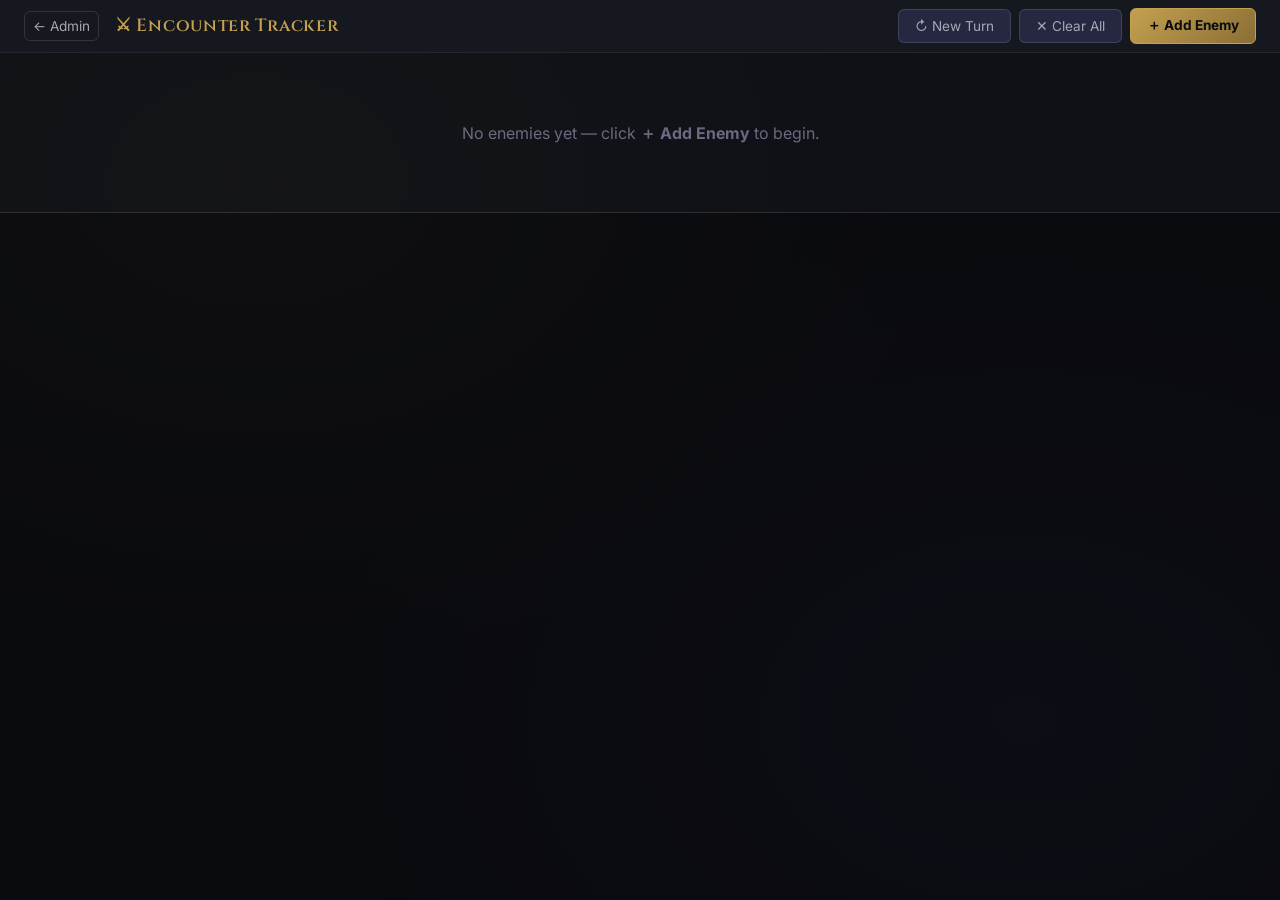
<file: encounter.html>
<!DOCTYPE html>
<html lang="en">
<head>
  <meta charset="UTF-8">
  <meta name="viewport" content="width=device-width, initial-scale=1.0">
  <meta name="description" content="GM encounter tracker for NNG — add enemies, track HP and armor, roll attacks to Roll20.">
  <title>Encounter Tracker — NNG Sheet</title>
  <link rel="stylesheet" href="style.css">
  <link rel="preconnect" href="https://fonts.googleapis.com">
  <link rel="preconnect" href="https://fonts.gstatic.com" crossorigin>
</head>
<body>

  <div id="encounter-page">

    <header class="top-bar">
      <a class="top-bar-back" href="admin.html" style="text-decoration:none">← Admin</a>
      <h1 class="top-bar-title">⚔ Encounter Tracker</h1>
      <div class="top-bar-actions">
        <button class="btn btn-secondary" id="new-turn-btn">↻ New Turn</button>
        <button class="btn btn-secondary" id="clear-btn">✕ Clear All</button>
        <button class="btn btn-primary" id="add-enemy-btn">＋ Add Enemy</button>
      </div>
    </header>

    <!-- Enemy cards row -->
    <div class="encounter-cards-row" id="encounter-cards">
      <p class="encounter-empty-msg" id="enc-empty">Loading enemy templates…</p>
    </div>

    <!-- Expanded detail panel (hidden until a card is selected) -->
    <div class="encounter-detail" id="encounter-detail" style="display:none"></div>

  </div>

  <div id="toast-container"></div>

  <!-- Scripts: util → supabase config → remote-config → dice → bridge → encounter -->
  <script src="util.js"></script>
  <script src="supabase-config.js"></script>
  <script src="remote-config.js"></script>
  <script src="dice.js"></script>
  <script src="roll20-bridge.js"></script>
  <script src="encounter.js"></script>

</body>
</html>
</file>
<file: style.css>
@import url('https://fonts.googleapis.com/css2?family=Cinzel:wght@400;600;700;900&family=Cinzel+Decorative:wght@400;700&family=Inter:wght@300;400;500;600;700&display=swap');

/* =============================================
   DESIGN TOKENS
   ============================================= */
:root {
  /* Core palette */
  --bg-deepest:    #0a0b0f;
  --bg-deep:       #0f1117;
  --bg-surface:    #161820;
  --bg-raised:     #1e2130;
  --bg-card:       #252840;
  --bg-hover:      #2d3050;
  --bg-active:     #353860;

  /* Borders */
  --border-subtle: rgba(255,255,255,0.06);
  --border-mid:    rgba(255,255,255,0.12);
  --border-strong: rgba(255,255,255,0.22);
  --border-accent: rgba(196,160,80,0.4);

  /* Brand / accent */
  --gold:          #c4a050;
  --gold-bright:   #e8c060;
  --gold-dim:      #8a6e35;
  --gold-glow:     rgba(196,160,80,0.18);

  /* Stat colors */
  --color-str:     #e05050;
  --color-dex:     #50c878;
  --color-con:     #e08830;
  --color-int:     #5090e0;
  --color-wis:     #c878e0;
  --color-cha:     #e05090;

  /* Resource colors */
  --color-hp:      #e74c3c;
  --color-hp-low:  #ff2222;
  --color-temphp:  #3498db;
  --color-hitdie:  #e67e22;
  --color-insp:    #f1c40f;

  /* Damage type colors */
  --dmg-slashing:    #e05050;
  --dmg-piercing:    #e08830;
  --dmg-bludgeoning: #aaaaaa;
  --dmg-fire:        #ff6622;
  --dmg-cold:        #55aaff;
  --dmg-lightning:   #ffee44;
  --dmg-thunder:     #aa88ff;
  --dmg-acid:        #88dd22;
  --dmg-poison:      #66cc44;
  --dmg-necrotic:    #885599;
  --dmg-radiant:     #ffcc44;
  --dmg-psychic:     #dd44bb;
  --dmg-force:       #4488ff;

  /* Text */
  --text-primary:  #f0eeee;
  --text-secondary:#a8a6b4;
  --text-muted:    #6b6980;
  --text-accent:   #c4a050;
  --text-crit:     #ff6644;

  /* Spacing */
  --space-xs:  4px;
  --space-sm:  8px;
  --space-md:  16px;
  --space-lg:  24px;
  --space-xl:  32px;
  --space-2xl: 48px;

  /* Radius */
  --radius-sm:  6px;
  --radius-md:  10px;
  --radius-lg:  16px;
  --radius-xl:  24px;
  --radius-full: 9999px;

  /* Shadows */
  --shadow-sm:   0 2px 8px rgba(0,0,0,0.4);
  --shadow-md:   0 4px 20px rgba(0,0,0,0.6);
  --shadow-lg:   0 8px 40px rgba(0,0,0,0.8);
  --shadow-gold: 0 0 20px rgba(196,160,80,0.25), 0 0 60px rgba(196,160,80,0.1);
  --shadow-inset: inset 0 1px 0 rgba(255,255,255,0.06);

  /* Transitions */
  --transition-fast:   0.15s ease;
  --transition-normal: 0.25s ease;
  --transition-slow:   0.4s ease;

  /* Fonts */
  --font-display: 'Cinzel', serif;
  --font-body:    'Inter', sans-serif;
}

/* =============================================
   RESET & BASE
   ============================================= */
*, *::before, *::after {
  box-sizing: border-box;
  margin: 0;
  padding: 0;
}

html {
  font-size: 16px;
  scroll-behavior: smooth;
}

body {
  font-family: var(--font-body);
  background-color: var(--bg-deepest);
  color: var(--text-primary);
  min-height: 100vh;
  line-height: 1.5;
  -webkit-font-smoothing: antialiased;
  overflow-x: hidden;
}

/* Remove native up/down spinners from all number inputs */
input[type="number"] {
  -moz-appearance: textfield;
  appearance: textfield;
}

input[type="number"]::-webkit-outer-spin-button,
input[type="number"]::-webkit-inner-spin-button {
  -webkit-appearance: none;
  margin: 0;
}

/* Subtle background texture */
body::before {
  content: '';
  position: fixed;
  inset: 0;
  background-image:
    radial-gradient(ellipse at 20% 20%, rgba(196,160,80,0.03) 0%, transparent 50%),
    radial-gradient(ellipse at 80% 80%, rgba(100,80,180,0.04) 0%, transparent 50%);
  pointer-events: none;
  z-index: 0;
}

/* =============================================
   CHARACTER ROSTER SCREEN
   ============================================= */
#roster-screen {
  min-height: 100vh;
  display: flex;
  flex-direction: column;
  align-items: center;
  justify-content: center;
  padding: var(--space-xl);
  position: relative;
  z-index: 1;
}

.roster-title {
  font-family: var(--font-display);
  font-size: clamp(2rem, 5vw, 3.5rem);
  font-weight: 700;
  color: var(--gold);
  text-shadow: var(--shadow-gold);
  letter-spacing: 0.05em;
  text-align: center;
  margin-bottom: var(--space-sm);
}

.roster-subtitle {
  color: var(--text-secondary);
  font-size: 0.95rem;
  text-align: center;
  margin-bottom: var(--space-2xl);
  letter-spacing: 0.08em;
  text-transform: uppercase;
}

.roster-grid {
  display: grid;
  grid-template-columns: repeat(auto-fill, minmax(240px, 1fr));
  gap: var(--space-md);
  width: 100%;
  max-width: 900px;
  margin-bottom: var(--space-xl);
}

.roster-section-header { font-size: 1.1rem; margin: 24px 0 12px; color: var(--text-muted); text-transform: uppercase; letter-spacing: 0.08em; width: 100%; max-width: 900px; }
.roster-section-note, .campaign-note { color: var(--text-muted); font-size: 0.8rem; text-transform: none; letter-spacing: normal; }
.campaign-account { float: right; font-size: 0.8rem; text-transform: none; letter-spacing: normal; }
.campaign-signin { display: flex; gap: 8px; flex-wrap: wrap; max-width: 520px; }
.campaign-block { margin-bottom: 20px; }
.campaign-block-header { font-weight: 600; margin: 12px 0 8px; }
.roster-card-readonly { opacity: 0.85; }
#campaign-area { width: 100%; max-width: 900px; }

.roster-card {
  background: var(--bg-raised);
  border: 1px solid var(--border-mid);
  border-radius: var(--radius-lg);
  padding: var(--space-lg);
  cursor: pointer;
  transition: all var(--transition-normal);
  position: relative;
  overflow: hidden;
}

.roster-card::before {
  content: '';
  position: absolute;
  top: 0; left: 0; right: 0;
  height: 2px;
  background: linear-gradient(90deg, transparent, var(--gold), transparent);
  opacity: 0;
  transition: opacity var(--transition-normal);
}

.roster-card:hover {
  border-color: var(--border-accent);
  background: var(--bg-card);
  transform: translateY(-2px);
  box-shadow: var(--shadow-md), var(--shadow-gold);
}

.roster-card:hover::before { opacity: 1; }

.roster-card-name {
  font-family: var(--font-display);
  font-size: 1.1rem;
  font-weight: 600;
  color: var(--text-primary);
  margin-bottom: var(--space-xs);
  white-space: nowrap;
  overflow: hidden;
  text-overflow: ellipsis;
}

.roster-card-info {
  font-size: 0.8rem;
  color: var(--text-secondary);
  display: flex;
  gap: var(--space-sm);
  flex-wrap: wrap;
}

.roster-card-info span {
  background: var(--bg-surface);
  padding: 2px 8px;
  border-radius: var(--radius-full);
  border: 1px solid var(--border-subtle);
}

.roster-card-delete {
  position: absolute;
  top: var(--space-sm);
  right: var(--space-sm);
  background: transparent;
  border: none;
  color: var(--text-muted);
  cursor: pointer;
  padding: 4px;
  border-radius: var(--radius-sm);
  font-size: 0.8rem;
  opacity: 0;
  transition: all var(--transition-fast);
  line-height: 1;
}

.roster-card:hover .roster-card-delete {
  opacity: 1;
}

.roster-card-delete:hover {
  color: var(--color-hp);
  background: rgba(231,76,60,0.1);
}

.roster-card-move {
  margin-top: 8px;
  font-size: 0.75rem;
  width: 100%;
}

.roster-new-btn {
  background: linear-gradient(135deg, var(--bg-raised), var(--bg-card));
  border: 2px dashed var(--border-mid);
  border-radius: var(--radius-lg);
  padding: var(--space-lg);
  cursor: pointer;
  transition: all var(--transition-normal);
  display: flex;
  flex-direction: column;
  align-items: center;
  justify-content: center;
  gap: var(--space-sm);
  color: var(--text-muted);
  font-family: var(--font-body);
  font-size: 0.9rem;
  min-height: 120px;
}

.roster-new-btn:hover {
  border-color: var(--gold);
  color: var(--gold);
  background: var(--gold-glow);
}

.roster-new-btn .plus-icon {
  font-size: 2rem;
  line-height: 1;
}

/* =============================================
   APP SHELL
   ============================================= */
#app-screen {
  display: none;
  min-height: 100vh;
  flex-direction: column;
  position: relative;
  z-index: 1;
}

#app-screen.active {
  display: flex;
}

/* =============================================
   TOP BAR
   ============================================= */
.top-bar {
  display: flex;
  align-items: center;
  gap: var(--space-md);
  padding: var(--space-sm) var(--space-lg);
  background: var(--bg-surface);
  border-bottom: 1px solid var(--border-subtle);
  position: sticky;
  top: 0;
  z-index: 100;
  backdrop-filter: blur(12px);
}

.top-bar-back {
  background: none;
  border: 1px solid var(--border-mid);
  color: var(--text-secondary);
  cursor: pointer;
  padding: var(--space-xs) var(--space-sm);
  border-radius: var(--radius-sm);
  font-size: 0.85rem;
  transition: all var(--transition-fast);
  display: flex;
  align-items: center;
  gap: 6px;
  white-space: nowrap;
}

.top-bar-back:hover {
  border-color: var(--gold);
  color: var(--gold);
}

.top-bar-title {
  font-family: var(--font-display);
  font-size: 1.1rem;
  color: var(--gold);
  font-weight: 600;
  letter-spacing: 0.04em;
  flex: 1;
  white-space: nowrap;
  overflow: hidden;
  text-overflow: ellipsis;
}

.top-bar-actions {
  display: flex;
  gap: var(--space-sm);
  align-items: center;
}

.save-indicator {
  font-size: 0.75rem;
  color: var(--text-muted);
  display: flex;
  align-items: center;
  gap: 5px;
}

.save-indicator.saved { color: #50c878; }
.save-indicator.saving { color: var(--gold); }
.save-indicator.error .save-dot { background: #e74c3c; }
.save-indicator.error .save-dot-label { color: #e74c3c; }

.save-dot {
  width: 6px; height: 6px;
  border-radius: 50%;
  background: currentColor;
}

/* =============================================
   TAB NAVIGATION
   ============================================= */
.tab-nav {
  display: flex;
  background: var(--bg-surface);
  border-bottom: 1px solid var(--border-subtle);
  overflow-x: auto;
  scrollbar-width: none;
  -ms-overflow-style: none;
  padding: 0 var(--space-md);
}

.tab-nav::-webkit-scrollbar { display: none; }

.tab-btn {
  background: none;
  border: none;
  color: var(--text-muted);
  padding: var(--space-sm) var(--space-md);
  cursor: pointer;
  font-family: var(--font-display);
  font-size: 0.78rem;
  letter-spacing: 0.06em;
  text-transform: uppercase;
  border-bottom: 2px solid transparent;
  transition: all var(--transition-fast);
  white-space: nowrap;
  position: relative;
  top: 1px;
}

.tab-btn:hover { color: var(--text-secondary); }

.tab-btn.active {
  color: var(--gold);
  border-bottom-color: var(--gold);
}

/* =============================================
   CONTENT AREA
   ============================================= */
.tab-content {
  flex: 1;
  padding: var(--space-lg);
  max-width: 1100px;
  width: 100%;
  margin: 0 auto;
}

.tab-panel { display: none; }
.tab-panel.active { display: block; }

/* =============================================
   SECTION HEADERS
   ============================================= */
.section-header {
  font-family: var(--font-display);
  font-size: 0.72rem;
  letter-spacing: 0.14em;
  text-transform: uppercase;
  color: var(--text-accent);
  margin-bottom: var(--space-sm);
  padding-bottom: var(--space-xs);
  border-bottom: 1px solid var(--border-accent);
  display: flex;
  align-items: center;
  gap: var(--space-sm);
}

.section-header::before {
  content: '';
  width: 3px; height: 14px;
  background: var(--gold);
  border-radius: 2px;
  flex-shrink: 0;
}

/* =============================================
   CARDS & PANELS
   ============================================= */
.card {
  background: var(--bg-raised);
  border: 1px solid var(--border-subtle);
  border-radius: var(--radius-md);
  padding: var(--space-md);
  box-shadow: var(--shadow-sm), var(--shadow-inset);
}

.card-gold {
  border-color: var(--border-accent);
  background: linear-gradient(135deg, var(--bg-raised), rgba(196,160,80,0.04));
}

/* =============================================
   CHARACTER INFO TAB
   ============================================= */
.char-info-grid {
  display: grid;
  grid-template-columns: 1fr 1fr;
  gap: var(--space-md);
  margin-bottom: var(--space-lg);
}

@media (max-width: 600px) {
  .char-info-grid { grid-template-columns: 1fr; }
}

.field-group {
  display: flex;
  flex-direction: column;
  gap: var(--space-xs);
}

.field-label {
  font-size: 0.72rem;
  font-family: var(--font-display);
  letter-spacing: 0.1em;
  text-transform: uppercase;
  color: var(--text-muted);
}

.field-input {
  background: var(--bg-surface);
  border: 1px solid var(--border-mid);
  border-radius: var(--radius-sm);
  color: var(--text-primary);
  font-family: var(--font-body);
  font-size: 0.9rem;
  padding: var(--space-sm) var(--space-md);
  transition: border-color var(--transition-fast), box-shadow var(--transition-fast);
  width: 100%;
}

.field-input:focus {
  outline: none;
  border-color: var(--gold);
  box-shadow: 0 0 0 2px var(--gold-glow);
}

.field-input::placeholder { color: var(--text-muted); opacity: 0.6; }

select.field-input {
  cursor: pointer;
  appearance: none;
  background-image: url("data:image/svg+xml,%3Csvg xmlns='http://www.w3.org/2000/svg' width='12' height='8'%3E%3Cpath d='M1 1l5 5 5-5' stroke='%23a8a6b4' stroke-width='1.5' fill='none' stroke-linecap='round'/%3E%3C/svg%3E");
  background-repeat: no-repeat;
  background-position: right 12px center;
  padding-right: 36px;
}

textarea.field-input {
  resize: vertical;
  min-height: 80px;
  line-height: 1.6;
}

/* =============================================
   ABILITY SCORES
   ============================================= */
.ability-scores-grid {
  display: grid;
  grid-template-columns: repeat(4, 1fr);
  gap: var(--space-sm);
  margin-bottom: var(--space-lg);
}

@media (max-width: 500px) {
  .ability-scores-grid { grid-template-columns: repeat(2, 1fr); }
}

.ability-card {
  background: var(--bg-card);
  border: 1px solid var(--border-mid);
  border-radius: var(--radius-md);
  padding: var(--space-sm);
  display: flex;
  flex-direction: column;
  align-items: center;
  gap: var(--space-xs);
  cursor: pointer;
  transition: all var(--transition-normal);
  position: relative;
  overflow: hidden;
}

.ability-card::before {
  content: '';
  position: absolute;
  top: 0; left: 0; right: 0;
  height: 2px;
  opacity: 0.7;
  transition: opacity var(--transition-normal);
}

.ability-card[data-stat="strength"]::before     { background: var(--color-str); }
.ability-card[data-stat="dexterity"]::before    { background: var(--color-dex); }
.ability-card[data-stat="constitution"]::before { background: var(--color-con); }
.ability-card[data-stat="intelligence"]::before { background: var(--color-int); }
.ability-card[data-stat="wisdom"]::before       { background: var(--color-wis); }
.ability-card[data-stat="charisma"]::before     { background: var(--color-cha); }

.ability-card:hover {
  transform: translateY(-2px);
  box-shadow: var(--shadow-md);
  border-color: var(--border-strong);
}

.ability-abbr {
  font-family: var(--font-display);
  font-size: 0.65rem;
  letter-spacing: 0.12em;
  text-transform: uppercase;
  color: var(--text-secondary);
}

.ability-score-controls {
  display: flex;
  align-items: center;
  gap: var(--space-xs);
}

.ability-score-input {
  background: var(--bg-surface);
  border: 1px solid var(--border-mid);
  border-radius: var(--radius-sm);
  color: #ffffff;
  font-size: 1.4rem;
  font-weight: 700;
  text-align: center;
  width: 56px;
  padding: 4px;
  transition: border-color var(--transition-fast);
  font-family: var(--font-display);
}

.ability-score-input:focus {
  outline: none;
  border-color: var(--gold);
}

.ability-modifier {
  font-family: var(--font-display);
  font-size: 1.2rem;
  font-weight: 700;
  min-height: 1.5em;
  text-align: center;
}

.ability-modifier.positive { color: #50c878; }
.ability-modifier.negative { color: #e05050; }
.ability-modifier.zero     { color: var(--text-secondary); }

.ability-roll-btn {
  background: none;
  border: 1px solid var(--border-mid);
  color: var(--text-muted);
  border-radius: var(--radius-full);
  cursor: pointer;
  font-size: 0.65rem;
  padding: 2px 8px;
  transition: all var(--transition-fast);
  white-space: nowrap;
}

.ability-roll-btn:hover {
  border-color: var(--gold);
  color: var(--gold);
  background: var(--gold-glow);
}

/* =============================================
   RESOURCES (HP, etc.)
   ============================================= */
.resources-grid {
  display: grid;
  grid-template-columns: repeat(auto-fit, minmax(160px, 1fr));
  gap: var(--space-md);
  margin-bottom: var(--space-lg);
}

.resource-card {
  background: var(--bg-card);
  border: 1px solid var(--border-mid);
  border-radius: var(--radius-md);
  padding: var(--space-md);
  transition: all var(--transition-normal);
}

.resource-card.low-hp {
  border-color: var(--color-hp);
  box-shadow: 0 0 12px rgba(231,76,60,0.2);
  animation: pulse-border 2s ease-in-out infinite;
}

@keyframes pulse-border {
  0%, 100% { box-shadow: 0 0 8px rgba(231,76,60,0.15); }
  50%       { box-shadow: 0 0 20px rgba(231,76,60,0.4); }
}

.resource-label {
  font-size: 0.7rem;
  font-family: var(--font-display);
  letter-spacing: 0.1em;
  text-transform: uppercase;
  color: var(--text-secondary);
  margin-bottom: var(--space-sm);
}

.resource-controls {
  display: flex;
  align-items: center;
  gap: var(--space-xs);
}

.resource-btn {
  background: var(--bg-surface);
  border: 1px solid var(--border-mid);
  color: var(--text-primary);
  width: 28px; height: 28px;
  border-radius: var(--radius-sm);
  cursor: pointer;
  font-size: 1rem;
  display: flex;
  align-items: center;
  justify-content: center;
  transition: all var(--transition-fast);
  flex-shrink: 0;
}

.resource-btn:hover {
  background: var(--bg-hover);
  border-color: var(--border-strong);
}

.resource-value-display {
  flex: 1;
  text-align: center;
  font-family: var(--font-display);
  font-size: 1.3rem;
  font-weight: 700;
  color: var(--text-primary);
  cursor: pointer;
  border: 1px solid transparent;
  border-radius: var(--radius-sm);
  padding: 2px 4px;
  transition: all var(--transition-fast);
}

.resource-value-display:hover {
  border-color: var(--border-mid);
  background: var(--bg-surface);
}

.resource-value-input {
  flex: 1;
  background: var(--bg-surface);
  border: 1px solid var(--gold);
  border-radius: var(--radius-sm);
  color: var(--text-primary);
  font-size: 1.3rem;
  font-weight: 700;
  text-align: center;
  padding: 2px 4px;
  font-family: var(--font-display);
  width: 60px;
  display: none;
}

.resource-max {
  font-size: 0.75rem;
  color: var(--text-muted);
  white-space: nowrap;
}

.resource-bar-wrap {
  margin-top: var(--space-sm);
  height: 6px;
  background: var(--bg-surface);
  border-radius: var(--radius-full);
  overflow: hidden;
  cursor: pointer;
}

.resource-bar-fill {
  height: 100%;
  border-radius: var(--radius-full);
  transition: width 0.4s ease, background-color 0.4s ease;
}

/* =============================================
   PROFICIENCY & COMBAT STATS ROW
   ============================================= */
/* ---- Combat ability bar ---- */
.combat-ability-bar {
  display: flex;
  gap: var(--space-sm);
  flex-wrap: wrap;
  margin-bottom: var(--space-sm);
}

.combat-ability-chip {
  display: flex;
  align-items: center;
  gap: 6px;
  background: var(--bg-card);
  border: 1px solid var(--border-mid);
  border-radius: 8px;
  padding: 6px 12px;
  flex: 1;
  min-width: 100px;
}

.combat-ability-abbr {
  font-size: 0.7rem;
  font-weight: 700;
  letter-spacing: 0.05em;
  color: var(--text-muted);
  text-transform: uppercase;
}

.combat-ability-val {
  font-size: 1.25rem;
  font-weight: 700;
  color: var(--accent);
  min-width: 20px;
  text-align: center;
}

.combat-ability-roll {
  margin-left: auto;
  font-size: 0.75rem;
  padding: 2px 6px;
}

/* ---- Defense roll row ---- */
.combat-defense-row {
  display: flex;
  gap: var(--space-sm);
  flex-wrap: wrap;
  margin-bottom: var(--space-md);
}

.combat-defense-btn {
  display: flex;
  align-items: center;
  gap: 8px;
  background: var(--bg-card);
  border: 1px solid var(--border-mid);
  border-radius: 8px;
  padding: 8px 14px;
  cursor: pointer;
  flex: 1;
  min-width: 100px;
  transition: border-color 0.15s, background 0.15s;
  color: var(--text-primary);
}

.combat-defense-btn:hover {
  border-color: var(--accent);
  background: var(--bg-raised);
}

.combat-defense-label {
  font-weight: 600;
  font-size: 0.9rem;
}

.combat-defense-mod {
  font-size: 0.75rem;
  color: var(--text-muted);
  margin-left: auto;
}

.combat-defense-icon {
  font-size: 1rem;
}

/* ---- Actions tab top bar ---- */
.actions-top-bar {
  background: var(--bg-card);
  border: 1px solid var(--border-subtle);
  border-radius: 8px;
  padding: 10px 12px;
  margin-bottom: var(--space-md);
  display: flex;
  flex-direction: column;
  gap: 10px;
}

/* Row 1: HP + armor */
.actions-resources-row {
  display: flex;
  align-items: center;
  gap: var(--space-md);
  flex-wrap: wrap;
}

.actions-hp-block {
  display: flex;
  align-items: center;
  gap: 5px;
  flex: 1;
  min-width: 180px;
  flex-wrap: wrap;
  row-gap: 4px;
}

.actions-armor-block {
  display: flex;
  align-items: center;
  gap: 6px;
}

.actions-res-label {
  font-size: 0.7rem;
  font-weight: 700;
  letter-spacing: 0.06em;
  color: var(--text-muted);
  text-transform: uppercase;
}

.actions-res-sep {
  font-size: 0.85rem;
  color: var(--text-muted);
  white-space: nowrap;
}

.actions-hp-bar-wrap {
  flex-basis: 100%;
  height: 4px;
  background: var(--bg-raised, #2a2a3a);
  border-radius: 2px;
  overflow: hidden;
}

.actions-hp-bar {
  height: 100%;
  border-radius: 2px;
  transition: width 0.2s, background 0.3s;
}

/* Row 2: Initiative + turn tracker */
.actions-economy-row {
  display: flex;
  align-items: center;
  gap: var(--space-md);
  flex-wrap: wrap;
  border-top: 1px solid var(--border-subtle);
  padding-top: 8px;
}

.actions-initiative {
  display: flex;
  align-items: center;
  gap: 6px;
  flex-shrink: 0;
}

.actions-turn-tracker {
  display: flex;
  align-items: center;
  gap: 6px;
  flex-wrap: wrap;
  margin-left: auto;
}

/* ---- Damage type badges on weapon actions ---- */
.dmg-type-badge {
  display: inline-block;
  font-size: 0.65rem;
  font-weight: 700;
  letter-spacing: 0.04em;
  text-transform: uppercase;
  padding: 2px 6px;
  border-radius: 3px;
  margin-right: 4px;
  vertical-align: middle;
  cursor: default;
  opacity: 0.9;
}

.dmg-type-standard { background: #444; color: #ccc; }
.dmg-type-piercing  { background: #1a5276; color: #aed6f1; }
.dmg-type-blunt     { background: #784212; color: #fad7a0; }
.dmg-type-energy    { background: #4a235a; color: #d2b4de; }
.dmg-type-shred     { background: #7b241c; color: #fadbd8; }

@media (prefers-color-scheme: light) {
  .dmg-type-standard { background: #ccc; color: #333; }
  .dmg-type-piercing  { background: #aed6f1; color: #1a5276; }
  .dmg-type-blunt     { background: #fad7a0; color: #784212; }
  .dmg-type-energy    { background: #d2b4de; color: #4a235a; }
  .dmg-type-shred     { background: #fadbd8; color: #7b241c; }
}

.combat-stats-row {
  display: flex;
  gap: var(--space-sm);
  flex-wrap: wrap;
  margin-bottom: var(--space-lg);
}

.combat-stat-chip {
  background: var(--bg-card);
  border: 1px solid var(--border-mid);
  border-radius: var(--radius-md);
  padding: var(--space-sm) var(--space-md);
  display: flex;
  flex-direction: column;
  align-items: center;
  gap: 2px;
  min-width: 80px;
  cursor: pointer;
  transition: all var(--transition-fast);
}

.combat-stat-chip:hover {
  border-color: var(--gold);
  box-shadow: 0 0 8px var(--gold-glow);
}

.combat-stat-chip-label {
  font-size: 0.62rem;
  font-family: var(--font-display);
  letter-spacing: 0.1em;
  text-transform: uppercase;
  color: var(--text-secondary);
}

.combat-stat-chip-value {
  font-family: var(--font-display);
  font-size: 1.25rem;
  font-weight: 700;
  color: var(--text-primary);
}

.combat-stat-chip-value input {
  background: var(--bg-surface);
  border: 1px solid var(--border-mid);
  border-radius: var(--radius-sm);
  color: #ffffff;
  font-family: var(--font-display);
  font-size: 1.25rem;
  font-weight: 700;
  text-align: center;
  width: 48px;
  padding: 2px;
}

.combat-stat-chip-value input:focus { outline: none; }

.combat-stat-chip-value-row {
  display: flex;
  align-items: center;
  justify-content: center;
  gap: 6px;
}

/* =============================================
   SKILLS LIST
   ============================================= */
.skills-columns {
  display: grid;
  grid-template-columns: 1fr 1fr;
  gap: var(--space-sm) var(--space-lg);
}

@media (max-width: 600px) {
  .skills-columns { grid-template-columns: 1fr; }
}

.skills-column {
  display: flex;
  flex-direction: column;
  gap: 2px;
}

.skills-header-row {
  font-size: 0.7rem;
  letter-spacing: 0.05em;
  text-transform: uppercase;
  color: var(--text-muted);
  cursor: default;
}

.skills-header-row:hover { background: none; }

.skill-col-label {
  flex: none;
  text-align: center;
  font-weight: 600;
  color: inherit;
  font-size: inherit;
  font-family: var(--font-body);
}

.skill-row {
  display: flex;
  align-items: center;
  gap: var(--space-md);
  min-height: 38px;
  padding: 6px var(--space-sm);
  border-radius: var(--radius-sm);
  cursor: pointer;
  transition: all var(--transition-fast);
  border: 1px solid transparent;
}

.skill-row:hover {
  background: var(--bg-raised);
  border-color: var(--border-subtle);
}

.skill-bonus {
  font-family: var(--font-display);
  font-weight: 700;
  font-size: 0.9rem;
  min-width: 28px;
  margin-left: var(--space-sm);
  text-align: right;
  color: var(--text-primary);
}

.skill-bonus.positive { color: #50c878; }
.skill-bonus.negative { color: #e05050; }

.skill-name {
  flex: 1;
  font-size: 0.85rem;
  color: var(--text-secondary);
}

.skill-stat-badge {
  font-size: 0.6rem;
  font-family: var(--font-display);
  letter-spacing: 0.08em;
  color: var(--text-muted);
  background: var(--bg-surface);
  padding: 1px 5px;
  border-radius: var(--radius-full);
  border: 1px solid var(--border-subtle);
}

.skill-roll-btn {
  background: none;
  border: none;
  color: var(--text-muted);
  cursor: pointer;
  font-size: 0.8rem;
  padding: 2px;
  border-radius: 3px;
  transition: all var(--transition-fast);
}

.skill-roll-btn:hover { color: var(--gold); }

.attack-roll-btn, .damage-roll-btn {
  background: none;
  border: 1px solid var(--border-mid);
  color: var(--text-muted);
  border-radius: var(--radius-sm);
  cursor: pointer;
  font-size: 0.75rem;
  padding: 3px 8px;
  transition: all var(--transition-fast);
  white-space: nowrap;
}

.attack-roll-btn:hover {
  border-color: var(--gold);
  color: var(--gold);
  background: var(--gold-glow);
}

.damage-roll-btn:hover {
  border-color: var(--color-hp);
  color: var(--color-hp);
  background: rgba(231,76,60,0.08);
}

.delete-attack-btn {
  background: none;
  border: none;
  color: var(--text-muted);
  cursor: pointer;
  padding: 4px;
  border-radius: var(--radius-sm);
  font-size: 0.75rem;
  transition: all var(--transition-fast);
}

.delete-attack-btn:hover { color: var(--color-hp); }

/* =============================================
   WEAPON CARDS
   ============================================= */
.weapon-card {
  background: var(--bg-card);
  border: 1px solid var(--border-mid);
  border-radius: var(--radius-md);
  padding: var(--space-md);
  margin-bottom: var(--space-md);
}

.weapon-card-header {
  display: flex;
  justify-content: space-between;
  align-items: center;
  flex-wrap: wrap;
  gap: var(--space-sm);
  margin-bottom: var(--space-sm);
}

.weapon-card-title { display: flex; flex-direction: column; gap: 2px; }

.weapon-card-label {
  font-family: var(--font-display);
  font-weight: 700;
  color: var(--text-primary);
}

.weapon-card-tags {
  font-size: 0.7rem;
  color: var(--text-muted);
  text-transform: uppercase;
  letter-spacing: 0.06em;
}

.weapon-card-header-controls {
  display: flex;
  align-items: center;
  gap: var(--space-sm);
}

.weapon-card-ammo {
  font-family: var(--font-display);
  font-weight: 700;
  color: var(--gold);
  font-size: 0.9rem;
}

.weapon-action-rows {
  display: flex;
  flex-direction: column;
  gap: var(--space-xs);
  border-top: 1px solid var(--border-subtle);
  padding-top: var(--space-sm);
}

.weapon-action-row {
  display: flex;
  align-items: center;
  flex-wrap: wrap;
  gap: var(--space-sm);
  min-height: 32px;
}

.weapon-action-label {
  flex: 0 0 130px;
  font-size: 0.85rem;
  color: var(--text-secondary);
  font-weight: 500;
}

.weapon-action-meta {
  flex: 1;
  font-size: 0.75rem;
  color: var(--text-muted);
}

.weapon-action-cost-badge {
  font-size: 0.7rem;
  font-weight: 600;
  padding: 1px 6px;
  border-radius: 3px;
  background: var(--bg-raised, #2a2a3a);
  color: var(--text-secondary);
  white-space: nowrap;
}

.weapon-action-notes {
  flex: 0 0 100%;
  font-size: 0.72rem;
  color: var(--text-muted);
  font-style: italic;
  padding-left: 138px;
  margin-top: -2px;
}

.weapon-attachments {
  border-top: 1px solid var(--border-subtle);
  margin-top: var(--space-sm);
  padding-top: var(--space-sm);
}

.weapon-attachment-row {
  display: flex;
  align-items: center;
  justify-content: space-between;
  gap: var(--space-sm);
  padding: 2px 0;
}

.weapon-attachment-row .delete-item-btn { opacity: 1; }

.weapon-attachment-label { font-size: 0.8rem; color: var(--text-secondary); }

.weapon-attachment-note {
  font-size: 0.7rem;
  color: var(--text-muted);
  font-style: italic;
  margin-top: 2px;
}

/* =============================================
   EQUIPMENT TAB
   ============================================= */
.equipment-list {
  display: flex;
  flex-direction: column;
  gap: var(--space-xs);
  margin-bottom: var(--space-lg);
}

.equipment-item {
  display: flex;
  align-items: center;
  gap: var(--space-sm);
  padding: var(--space-sm);
  background: var(--bg-card);
  border: 1px solid var(--border-subtle);
  border-radius: var(--radius-sm);
  font-size: 0.85rem;
  color: var(--text-secondary);
  transition: all var(--transition-fast);
}

.equipment-item:hover { border-color: var(--border-mid); }

.equipment-qty {
  font-family: var(--font-display);
  font-size: 0.75rem;
  color: var(--text-muted);
  min-width: 24px;
  text-align: center;
}

.equipment-name { flex: 1; }

.delete-item-btn {
  background: none;
  border: none;
  color: var(--text-muted);
  cursor: pointer;
  padding: 2px;
  border-radius: 3px;
  font-size: 0.7rem;
  opacity: 0;
  transition: all var(--transition-fast);
}

.equipment-item:hover .delete-item-btn { opacity: 1; }
.campaign-block-header .delete-item-btn { opacity: 1; } /* rare, deliberate action — always visible */
.delete-item-btn:hover { color: var(--color-hp); }

/* =============================================
   PERKS LIST
   ============================================= */
.perks-item-list {
  display: flex;
  flex-direction: column;
  gap: var(--space-xs);
  margin-bottom: var(--space-md);
}

.perk-item {
  padding: var(--space-sm);
  background: var(--bg-card);
  border: 1px solid var(--border-subtle);
  border-radius: var(--radius-sm);
}

.perk-item:hover { border-color: var(--border-mid); }

.perk-item-row {
  display: flex;
  align-items: center;
  gap: var(--space-sm);
}

.perk-item-name { flex: 1; font-weight: 600; color: var(--text-primary); }

.perk-item:hover .delete-item-btn { opacity: 1; }

.perk-detail {
  font-size: 0.75rem;
  color: var(--text-muted);
  margin-top: var(--space-xs);
  line-height: 1.4;
}

.currency-input {
  background: var(--bg-surface);
  border: 1px solid var(--border-mid);
  border-radius: var(--radius-sm);
  color: #ffffff;
  font-family: var(--font-display);
  font-size: 1rem;
  font-weight: 700;
  text-align: center;
  width: 56px;
  padding: 3px 2px;
}

.currency-input:focus { outline: none; border-color: var(--gold); }

/* =============================================
   NOTES TAB
   ============================================= */
.notes-area {
  width: 100%;
  min-height: 300px;
  background: var(--bg-raised);
  border: 1px solid var(--border-mid);
  border-radius: var(--radius-md);
  color: var(--text-primary);
  font-family: var(--font-body);
  font-size: 0.9rem;
  padding: var(--space-md);
  resize: vertical;
  line-height: 1.8;
  transition: border-color var(--transition-fast);
}

.notes-area:focus {
  outline: none;
  border-color: var(--gold);
  box-shadow: 0 0 0 2px var(--gold-glow);
}

/* =============================================
   TOAST NOTIFICATIONS
   ============================================= */
#toast-container {
  position: fixed;
  bottom: var(--space-xl);
  right: var(--space-xl);
  z-index: 2000;
  display: flex;
  flex-direction: column;
  gap: var(--space-sm);
  pointer-events: none;
}

.toast {
  background: var(--bg-raised);
  border: 1px solid var(--border-mid);
  border-radius: var(--radius-md);
  padding: var(--space-sm) var(--space-md);
  font-size: 0.85rem;
  color: var(--text-primary);
  display: flex;
  align-items: center;
  gap: var(--space-sm);
  box-shadow: var(--shadow-md);
  transform: translateX(120%);
  transition: transform 0.35s cubic-bezier(0.34, 1.56, 0.64, 1);
  pointer-events: all;
  max-width: 300px;
}

.toast.show { transform: translateX(0); }
.toast.hide { transform: translateX(120%); transition-timing-function: ease-in; }

.toast-icon { font-size: 1rem; flex-shrink: 0; }
.toast.success { border-color: #50c878; }
.toast.success .toast-icon { color: #50c878; }
.toast.info    { border-color: var(--gold); }
.toast.info    .toast-icon { color: var(--gold); }
.toast.warn    { border-color: var(--color-hitdie); }
.toast.warn    .toast-icon { color: var(--color-hitdie); }

/* =============================================
   SENT ROLLS LOG
   ============================================= */
#roll-log-panel {
  position: fixed;
  bottom: var(--space-xl);
  left: var(--space-xl);
  z-index: 1900;
  background: var(--bg-raised);
  border: 1px solid var(--border-mid);
  border-radius: var(--radius-md);
  padding: var(--space-sm) var(--space-md);
  box-shadow: var(--shadow-md);
  max-width: 240px;
  font-size: 0.78rem;
  opacity: 0;
  pointer-events: none;
  transform: translateY(8px);
  transition: opacity var(--transition-normal), transform var(--transition-normal);
}

#roll-log-panel.visible {
  opacity: 1;
  pointer-events: auto;
  transform: translateY(0);
}

.roll-log-header {
  display: flex;
  align-items: center;
  justify-content: space-between;
  margin-bottom: var(--space-xs);
}

.roll-log-title {
  font-family: var(--font-display);
  font-size: 0.65rem;
  letter-spacing: 0.1em;
  text-transform: uppercase;
  color: var(--text-muted);
}

.roll-log-close {
  background: none;
  border: none;
  color: var(--text-muted);
  font-size: 0.7rem;
  line-height: 1;
  padding: 0 2px;
  cursor: pointer;
  opacity: 0.6;
}
.roll-log-close:hover { opacity: 1; color: var(--text-primary); }

.roll-log-entry {
  display: flex;
  justify-content: space-between;
  align-items: baseline;
  gap: var(--space-sm);
  padding: 2px 0;
  border-top: 1px solid var(--border-subtle);
}

.roll-log-entry:first-of-type { border-top: none; }

.roll-log-formula {
  font-family: var(--font-display);
  font-weight: 700;
  color: var(--text-primary);
  white-space: nowrap;
}

.roll-log-label {
  color: var(--text-secondary);
  text-align: right;
  overflow: hidden;
  text-overflow: ellipsis;
  white-space: nowrap;
}

@media (max-width: 768px) {
  #roll-log-panel { bottom: var(--space-md); left: var(--space-md); max-width: 200px; }
}

/* =============================================
   INTEGRATED DICE ROLLER
   ============================================= */
.roll-log-entry-integrated {
  flex-direction: column;
  align-items: flex-start;
  gap: var(--space-xs);
}

.roll-log-dice-row {
  display: flex;
  align-items: center;
  gap: 4px;
  flex-wrap: wrap;
}

.die-box {
  display: inline-flex;
  align-items: center;
  justify-content: center;
  width: 22px;
  height: 22px;
  border-radius: var(--radius-sm);
  font-family: var(--font-display);
  font-size: 0.75rem;
  font-weight: 700;
  line-height: 1;
}

.die-kept {
  background: var(--bg-card);
  border: 1px solid var(--border-subtle);
  color: var(--text-primary);
}

.die-dropped {
  background: transparent;
  border: 1px dashed var(--border-subtle);
  color: var(--text-muted);
  text-decoration: line-through;
}

.roll-modifier {
  font-family: var(--font-display);
  font-size: 0.7rem;
  color: var(--text-muted);
  margin: 0 2px;
}

.roll-total {
  font-family: var(--font-display);
  font-size: 0.75rem;
  font-weight: 700;
  color: var(--text-primary);
  margin-left: 2px;
}

.roll-crit {
  font-family: var(--font-display);
  font-size: 0.7rem;
  font-weight: 700;
  color: var(--gold-bright);
  letter-spacing: 0.05em;
  margin-left: var(--space-xs);
}

/* =============================================
   MODAL (generic)
   ============================================= */
.modal-backdrop {
  position: fixed;
  inset: 0;
  background: rgba(0,0,0,0.6);
  display: flex;
  align-items: center;
  justify-content: center;
  z-index: 900;
  backdrop-filter: blur(4px);
}

.modal {
  background: var(--bg-raised);
  border: 1px solid var(--border-accent);
  border-radius: var(--radius-xl);
  padding: var(--space-xl);
  width: min(500px, 90vw);
  box-shadow: var(--shadow-lg);
}

.modal-title {
  font-family: var(--font-display);
  font-size: 1.3rem;
  color: var(--gold);
  margin-bottom: var(--space-lg);
  letter-spacing: 0.04em;
}

.modal-actions {
  display: flex;
  gap: var(--space-sm);
  justify-content: flex-end;
  margin-top: var(--space-lg);
}

.advantage-stepper-row {
  display: flex;
  align-items: center;
  gap: var(--space-sm);
  margin-bottom: var(--space-sm);
}

.advantage-stepper-label {
  flex: 1;
  font-size: 0.9rem;
  color: var(--text-secondary);
}

.advantage-count {
  min-width: 24px;
  text-align: center;
  font-family: var(--font-display);
  font-weight: 700;
  font-size: 1.1rem;
  color: #ffffff;
}

.advantage-preview {
  margin-top: var(--space-md);
  padding: var(--space-sm);
  background: var(--bg-surface);
  border-radius: var(--radius-sm);
  text-align: center;
  font-family: var(--font-display);
  font-weight: 700;
  color: var(--gold);
}

/* =============================================
   BUTTONS (generic)
   ============================================= */
.btn {
  border-radius: var(--radius-sm);
  padding: var(--space-sm) var(--space-md);
  cursor: pointer;
  font-family: var(--font-body);
  font-size: 0.85rem;
  transition: all var(--transition-fast);
  border: 1px solid transparent;
  display: inline-flex;
  align-items: center;
  gap: 6px;
}

.btn-primary {
  background: linear-gradient(135deg, var(--gold), var(--gold-dim));
  color: var(--bg-deepest);
  font-weight: 700;
  border-color: var(--gold);
}

.btn-primary:hover {
  background: linear-gradient(135deg, var(--gold-bright), var(--gold));
  box-shadow: 0 0 16px rgba(196,160,80,0.4);
}

.btn-secondary {
  background: var(--bg-card);
  color: var(--text-secondary);
  border-color: var(--border-mid);
}

.btn-secondary:hover { border-color: var(--border-strong); color: var(--text-primary); }

.btn-danger {
  background: rgba(231,76,60,0.1);
  color: var(--color-hp);
  border-color: rgba(231,76,60,0.3);
}

.btn-danger:hover { background: rgba(231,76,60,0.2); border-color: var(--color-hp); }

.btn-icon {
  background: none;
  border: none;
  padding: var(--space-xs);
  cursor: pointer;
  color: var(--text-muted);
  transition: color var(--transition-fast);
  border-radius: var(--radius-sm);
}

.btn-icon:hover { color: var(--text-primary); }

/* =============================================
   SCROLLBAR
   ============================================= */
::-webkit-scrollbar { width: 6px; height: 6px; }
::-webkit-scrollbar-track { background: transparent; }
::-webkit-scrollbar-thumb { background: var(--border-mid); border-radius: 3px; }
::-webkit-scrollbar-thumb:hover { background: var(--border-strong); }

/* =============================================
   UTILITY
   ============================================= */
.hidden { display: none !important; }
.text-gold { color: var(--gold); }
.text-muted { color: var(--text-muted); }
.text-sm { font-size: 0.8rem; }
.mt-sm { margin-top: var(--space-sm); }
.mt-md { margin-top: var(--space-md); }
.mt-lg { margin-top: var(--space-lg); }
.flex { display: flex; }
.flex-wrap { flex-wrap: wrap; }
.gap-sm { gap: var(--space-sm); }
.gap-md { gap: var(--space-md); }
.items-center { align-items: center; }
.justify-between { justify-content: space-between; }
.full-width { width: 100%; }

/* =============================================
   ADMIN PAGE (admin.html)
   ============================================= */
.admin-form {
  background: var(--bg-card);
  border: 1px solid var(--border-mid);
  border-radius: var(--radius-md);
  padding: var(--space-md);
  margin-top: var(--space-sm);
}

.admin-item-row {
  display: flex;
  align-items: center;
  gap: var(--space-sm);
  padding: var(--space-sm);
  border-bottom: 1px solid var(--border-subtle);
}

.admin-item-row:hover .delete-item-btn { opacity: 1; }

.admin-item-deleted { opacity: 0.55; }
.admin-item-deleted .admin-item-label { text-decoration: line-through; }

/* =============================================
   ACTIONS TAB
   ============================================= */
.action-card-list { display: flex; flex-direction: column; gap: var(--space-xs); }
.action-card {
  padding: var(--space-sm);
  background: var(--bg-card);
  border: 1px solid var(--border-subtle);
  border-radius: var(--radius-sm);
}
.action-card-title { font-weight: 600; font-size: 0.85rem; }
.action-card-source { color: var(--text-muted); font-weight: 400; font-size: 0.75rem; }
.action-card-text { font-size: 0.78rem; color: var(--text-secondary); margin-top: 4px; line-height: 1.4; }
.action-card-common { opacity: 0.75; }
.action-card-grid { display: grid; grid-template-columns: repeat(3, 1fr); gap: var(--space-xs); }
.action-card-buttons { display: flex; gap: 6px; margin-top: 6px; flex-wrap: wrap; }

.turn-tracker {
  display: flex; align-items: center; gap: var(--space-md); flex-wrap: wrap;
  margin-bottom: var(--space-sm); padding: var(--space-sm);
  background: var(--bg-card); border: 1px solid var(--border-subtle); border-radius: var(--radius-sm);
}
.turn-tracker-group { display: flex; align-items: center; gap: 5px; }
.turn-tracker-label { font-size: 0.72rem; color: var(--text-muted); text-transform: uppercase; letter-spacing: 0.06em; }
.turn-pip {
  width: 18px; height: 18px; border-radius: 50%;
  border: 2px solid var(--gold); background: transparent; cursor: pointer; padding: 0;
  transition: all var(--transition-fast);
}
.turn-pip.used { background: var(--gold-dim); border-color: var(--gold-dim); }
.turn-tracker-conditions { font-size: 0.75rem; color: var(--color-str); }

.conditions-row { display: flex; flex-wrap: wrap; gap: 6px; }
.condition-chip {
  padding: 4px 12px; border-radius: 12px; font-size: 0.75rem; cursor: pointer;
  border: 1px solid var(--border-mid); background: transparent; color: var(--text-muted);
  transition: all var(--transition-fast);
}
.condition-chip.active { background: var(--color-str); border-color: var(--color-str); color: #fff; }
@media (max-width: 800px) { .action-card-grid { grid-template-columns: 1fr; } }

.admin-item-label {
  flex: 1;
  font-weight: 600;
  color: var(--text-primary);
}

.admin-item-meta {
  font-size: 0.75rem;
  color: var(--text-muted);
}

.admin-item-badge {
  font-size: 0.6rem;
  font-family: var(--font-display);
  letter-spacing: 0.08em;
  text-transform: uppercase;
  padding: 1px 6px;
  border-radius: var(--radius-full);
  border: 1px solid var(--border-subtle);
}

.badge-official {
  color: var(--text-muted);
  background: var(--bg-surface);
}

.badge-edited {
  color: var(--gold);
  background: var(--bg-surface);
  border-color: var(--gold-dim);
}

.admin-action-row {
  background: var(--bg-surface);
  border: 1px solid var(--border-subtle);
  border-radius: var(--radius-sm);
  padding: var(--space-sm);
  margin-bottom: var(--space-sm);
}

.admin-action-row-fields {
  display: flex;
  gap: var(--space-sm);
  margin-bottom: var(--space-xs);
  flex-wrap: wrap;
}

.admin-action-row-fields:last-child { margin-bottom: 0; }

/* =============================================
   ENCOUNTER TRACKER PAGE
   ============================================= */
#encounter-page {
  display: flex;
  flex-direction: column;
  min-height: 100vh;
  background: var(--bg-deepest);
}

/* Cards row */
.encounter-cards-row {
  display: flex;
  gap: var(--space-sm);
  overflow-x: auto;
  padding: var(--space-md);
  background: var(--bg-deep);
  border-bottom: 1px solid var(--border-mid);
  min-height: 160px;
  align-items: flex-start;
}

.encounter-empty-msg {
  color: var(--text-muted);
  font-family: var(--font-body);
  align-self: center;
  margin: 0 auto;
}

/* Individual enemy card */
.encounter-card {
  min-width: 140px;
  max-width: 160px;
  background: var(--bg-card);
  border: 2px solid var(--border-mid);
  border-radius: var(--radius-md);
  padding: var(--space-sm);
  cursor: pointer;
  position: relative;
  transition: border-color var(--transition-fast), box-shadow var(--transition-fast);
  flex-shrink: 0;
}

.encounter-card:hover { border-color: var(--border-strong); }
.encounter-card.selected { border-color: var(--gold); box-shadow: 0 0 12px var(--gold-glow); }
.encounter-card.dead { opacity: 0.5; }

.encounter-card-remove {
  position: absolute;
  top: 4px;
  right: 6px;
  background: none;
  border: none;
  color: var(--text-muted);
  cursor: pointer;
  font-size: 0.75rem;
  line-height: 1;
  padding: 0;
}
.encounter-card-remove:hover { color: var(--color-hp); }

.encounter-card-name {
  font-weight: 700;
  color: var(--text-primary);
  font-size: 0.9rem;
  margin-bottom: 2px;
  padding-right: 14px;
}

.encounter-card-sub {
  font-size: 0.7rem;
  color: var(--text-muted);
  margin-bottom: var(--space-xs);
}

.enc-hp-wrap {
  height: 6px;
  background: var(--bg-surface);
  border-radius: var(--radius-full);
  overflow: hidden;
  margin-bottom: 4px;
}

.enc-hp-bar {
  height: 100%;
  background: var(--color-hp);
  border-radius: var(--radius-full);
  transition: width 0.3s ease;
}

.enc-hp-text, .enc-dur-text {
  font-size: 0.72rem;
  color: var(--text-muted);
  line-height: 1.4;
}

/* Detail panel */
.encounter-detail {
  flex: 1;
  overflow-y: auto;
  padding: var(--space-md) var(--space-lg);
}

.enc-detail-hdr {
  display: flex;
  align-items: center;
  gap: var(--space-md);
  flex-wrap: wrap;
  margin-bottom: var(--space-md);
  padding-bottom: var(--space-md);
  border-bottom: 1px solid var(--border-subtle);
}

.enc-detail-title {
  display: flex;
  flex-direction: column;
  gap: 2px;
}

.enc-detail-name {
  font-family: var(--font-display);
  font-size: 1.3rem;
  font-weight: 700;
  color: var(--text-primary);
}

.enc-detail-sub {
  font-size: 0.85rem;
  color: var(--text-muted);
}

.enc-dmg-row {
  display: flex;
  align-items: center;
  gap: var(--space-xs);
  margin-left: auto;
  flex-wrap: wrap;
}

.enc-amt-input { width: 72px; }

.btn-danger {
  background: var(--color-hp);
  color: #fff;
  border-color: transparent;
  font-weight: 700;
}
.btn-danger:hover { filter: brightness(1.2); }

.encounter-stats-row {
  display: flex;
  flex-wrap: wrap;
  gap: var(--space-xs);
  margin-bottom: var(--space-sm);
}

.enc-init-row {
  margin-bottom: var(--space-sm);
}

/* Skills grid */
.encounter-skills-grid {
  display: flex;
  flex-wrap: wrap;
  gap: var(--space-xs);
  margin-top: var(--space-xs);
  margin-bottom: var(--space-sm);
}

.encounter-skill-chip {
  background: var(--bg-card);
  border: 1px solid var(--border-subtle);
  border-radius: var(--radius-full);
  padding: 2px var(--space-sm);
  font-size: 0.8rem;
  color: var(--text-secondary);
}

/* Gear notes */
.enc-gear-notes {
  margin: var(--space-xs) 0 var(--space-sm) var(--space-md);
  padding: 0;
  color: var(--text-muted);
  font-size: 0.82rem;
}

.enc-gear-notes li { margin-bottom: 2px; }

/* Action group header tags */
.enc-group-tags {
  color: var(--text-muted);
  font-size: 0.8rem;
  font-weight: 400;
  margin-left: 4px;
}

/* Enemy action rows */
.enemy-action-row {
  display: flex;
  align-items: flex-start;
  gap: var(--space-sm);
  padding: var(--space-xs) 0;
  border-bottom: 1px solid var(--border-subtle);
}
.enemy-action-row:last-child { border-bottom: none; }

.enemy-action-info {
  flex: 1;
  display: flex;
  flex-wrap: wrap;
  align-items: baseline;
  gap: 4px var(--space-sm);
}

.enemy-action-label {
  font-weight: 600;
  color: var(--text-primary);
  font-size: 0.9rem;
}

.enemy-action-meta {
  font-size: 0.75rem;
  color: var(--text-muted);
}

.enemy-action-notes {
  font-size: 0.75rem;
  color: var(--gold-dim);
  font-style: italic;
  width: 100%;
}

.enemy-action-btns {
  display: flex;
  gap: var(--space-xs);
  flex-shrink: 0;
  flex-wrap: wrap;
  justify-content: flex-end;
}

/* Enemy picker modal content */
.enemy-picker-list {
  display: flex;
  flex-direction: column;
  gap: var(--space-xs);
  max-height: 60vh;
  overflow-y: auto;
  margin-bottom: var(--space-sm);
}

.enemy-picker-btn {
  display: flex;
  flex-direction: column;
  align-items: flex-start;
  text-align: left;
  background: var(--bg-card);
  border: 1px solid var(--border-mid);
  border-radius: var(--radius-sm);
  padding: var(--space-sm) var(--space-md);
  cursor: pointer;
  width: 100%;
  color: var(--text-primary);
  font-family: var(--font-body);
  transition: border-color var(--transition-fast), background var(--transition-fast);
}
.enemy-picker-btn:hover { border-color: var(--gold); background: var(--bg-hover); }
.enemy-picker-btn strong { font-size: 0.95rem; }

.enemy-picker-sub {
  font-size: 0.8rem;
  color: var(--text-muted);
}

/* =============================================
   ENEMY FORM — gear picker cards + attack rows
   ============================================= */

.en-gear-card {
  display: flex;
  align-items: center;
  gap: 8px;
  padding: 6px 10px;
  background: var(--bg-hover);
  border: 1px solid var(--border);
  border-radius: var(--radius);
  margin-bottom: 4px;
}
.en-gear-card-name {
  font-weight: 600;
  flex: 2;
}
.en-gear-card-tags {
  font-size: 0.8rem;
  color: var(--text-muted);
  flex: 3;
}

.en-attack-row {
  border: 1px solid var(--border);
  border-radius: var(--radius);
  padding: 8px 10px;
  margin-bottom: 6px;
  background: var(--bg-hover);
}
.en-attack-row-main,
.en-attack-row-sub {
  display: flex;
  flex-wrap: wrap;
  gap: 6px;
  align-items: center;
}
.en-attack-row-sub {
  margin-top: 6px;
}

/* =============================================
   ENCOUNTER TRACKER — ENHANCED STYLES
   (HP editable inputs, pip trackers, collapsible
    action groups, stat roll buttons)
   ============================================= */

/* Damage type selector (encounter tracker) */
.enc-dmg-type-row {
  display: flex;
  gap: 2px;
}
.enc-dmg-type {
  padding: 3px 8px;
  font-size: 0.75rem;
  border: 1px solid var(--border);
  background: var(--bg-card);
  color: var(--text-muted);
  border-radius: var(--radius);
  cursor: pointer;
  transition: background var(--transition-fast), color var(--transition-fast), border-color var(--transition-fast);
}
.enc-dmg-type:hover { border-color: var(--gold); color: var(--text-primary); }
.enc-dmg-type.active {
  background: var(--gold);
  border-color: var(--gold);
  color: #000;
  font-weight: 600;
}

/* HP edit row inside card */
.enc-hp-edit {
  display: flex;
  align-items: center;
  gap: 4px;
  margin-top: 4px;
}
.enc-hp-input {
  width: 52px;
  padding: 2px 4px;
  font-size: 0.85rem;
  text-align: center;
}
.enc-hp-max {
  font-size: 0.8rem;
  color: var(--text-muted);
}

/* Pip tracker row in card */
.enc-card-tracker {
  display: flex;
  flex-wrap: wrap;
  gap: 4px;
  margin-top: 6px;
}
.enc-pip-group {
  display: flex;
  align-items: center;
  gap: 3px;
}
.enc-pip-label {
  font-size: 0.65rem;
  color: var(--text-muted);
  text-transform: uppercase;
  letter-spacing: 0.03em;
  margin-right: 1px;
}
.enc-pip {
  width: 12px;
  height: 12px;
  border-radius: 50%;
  border: 1px solid var(--border);
  background: var(--bg-card);
  cursor: pointer;
  padding: 0;
  transition: background var(--transition-fast), border-color var(--transition-fast);
}
.enc-pip.used {
  background: var(--gold);
  border-color: var(--gold);
}
.enc-pip:hover {
  border-color: var(--gold);
}

/* Detail panel turn tracker */
.enc-detail-tracker {
  margin-bottom: 12px;
}
.enc-detail-tracker-bar {
  display: flex;
  align-items: center;
  flex-wrap: wrap;
  gap: 12px;
  padding: 8px 12px;
  background: var(--bg-hover);
  border-radius: var(--radius);
}

/* Stat chip — roll button next to value */
.enc-stat-rollable {
  display: flex;
  align-items: center;
  gap: 4px;
}
.enc-stat-roll-btn {
  font-size: 0.7rem;
  padding: 1px 4px;
  line-height: 1;
}

/* Skill chips — rollable */
.enc-rollable {
  cursor: pointer;
}
.enc-rollable:hover {
  border-color: var(--gold);
  background: var(--bg-hover);
}

/* Collapsible action groups */
.enc-action-group {
  margin-top: 8px;
}
.enc-group-hdr {
  display: flex;
  align-items: center;
  gap: 8px;
  cursor: default;
}
.enc-collapse-btn {
  background: none;
  border: none;
  color: var(--text-muted);
  font-size: 0.8rem;
  cursor: pointer;
  padding: 0 4px;
  line-height: 1;
}
.enc-collapse-btn:hover { color: var(--gold); }

/* Attack formula hint in action meta */
.enc-formula-hint {
  color: var(--text-muted);
  font-style: italic;
  font-size: 0.82em;
}

/* =============================================
   RESPONSIVE TWEAKS
   ============================================= */
@media (max-width: 768px) {
  .tab-content { padding: var(--space-md); }
  .top-bar { padding: var(--space-xs) var(--space-md); }
  .roster-grid { grid-template-columns: repeat(auto-fill, minmax(180px, 1fr)); }
  #toast-container { bottom: var(--space-md); right: var(--space-md); }
}

@media (max-width: 480px) {
  .tab-btn { font-size: 0.68rem; padding: var(--space-sm); }
}
</file>
